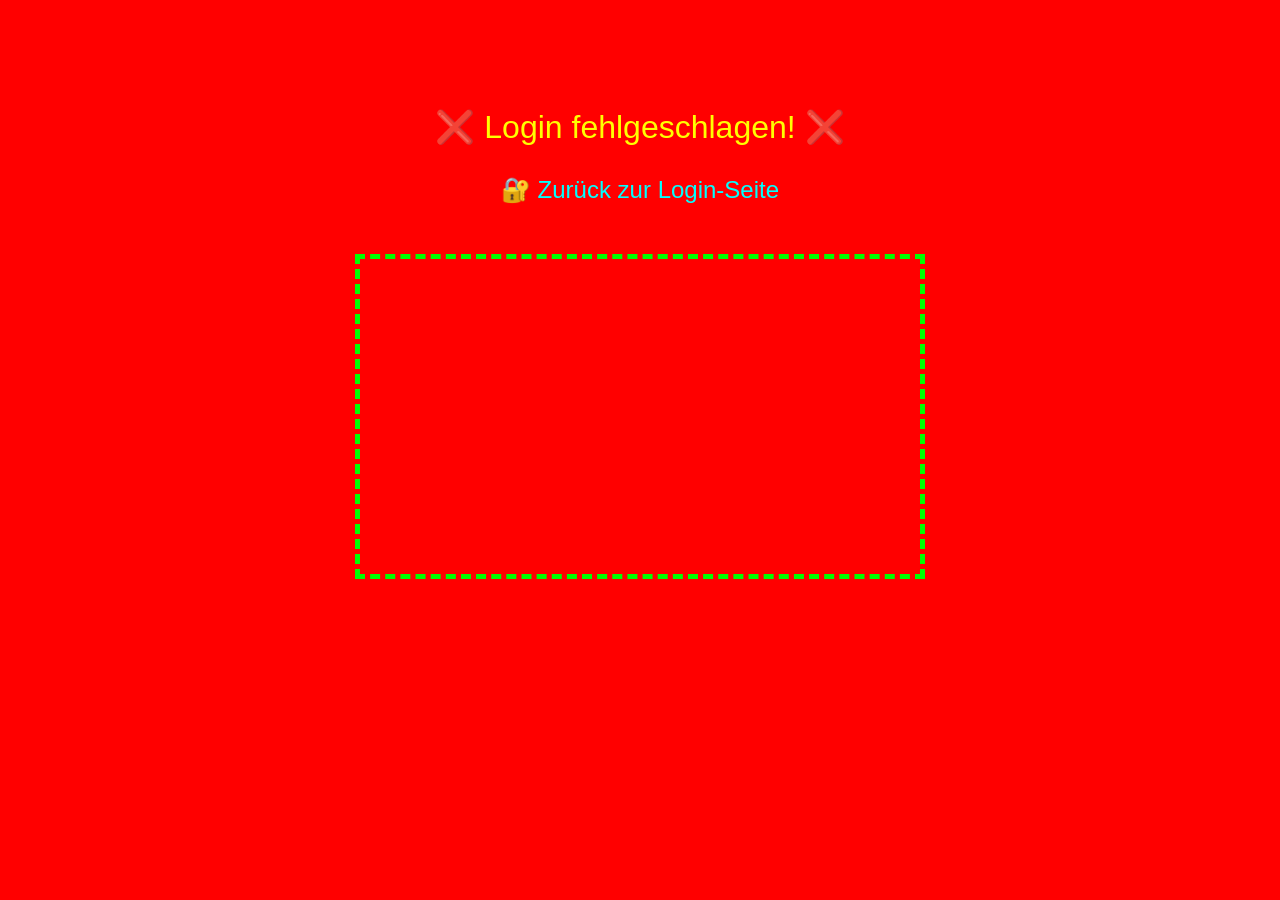
<file: static/login_error.html>
<!DOCTYPE html>
<html lang="de">
<head>
    <meta charset="UTF-8">
    <title>Login Fehlgeschlagen</title>
    <style>
        body {
            background-color: #ff0000;
            color: yellow;
            font-family: 'Comic Sans MS', cursive, sans-serif;
            text-align: center;
            padding-top: 100px;
            animation: flash-bg 1s infinite;
        }

        @keyframes flash-bg {
            0% { background-color: red; }
            50% { background-color: orange; }
            100% { background-color: red; }
        }

        .blink {
            font-size: 2em;
            animation: blinker 0.6s linear infinite;
        }

        @keyframes blinker {
            50% { opacity: 0; }
        }

        a {
            display: block;
            margin-top: 30px;
            font-size: 1.5em;
            color: cyan;
            text-decoration: none;
        }

        a:hover {
            text-decoration: underline;
        }

        iframe {
            margin-top: 50px;
            border: 5px dashed lime;
        }
    </style>
</head>
<body>
    <div class="blink">❌ Login fehlgeschlagen! ❌</div>
    <a href="/auth">🔐 Zurück zur Login-Seite</a>
    <iframe width="560" height="315"
            src="https://www.youtube.com/embed/sw0vg8N1Zi4?si=ifeHF1A-EclWUzVC&amp;controls=0&amp;autoplay=1"
            title="YouTube video player"
            frameborder="0" allow="accelerometer; autoplay; clipboard-write; encrypted-media; gyroscope; picture-in-picture; web-share"
            referrerpolicy="strict-origin-when-cross-origin"
            allowfullscreen>
    </iframe>
</body>
</html>
</file>
